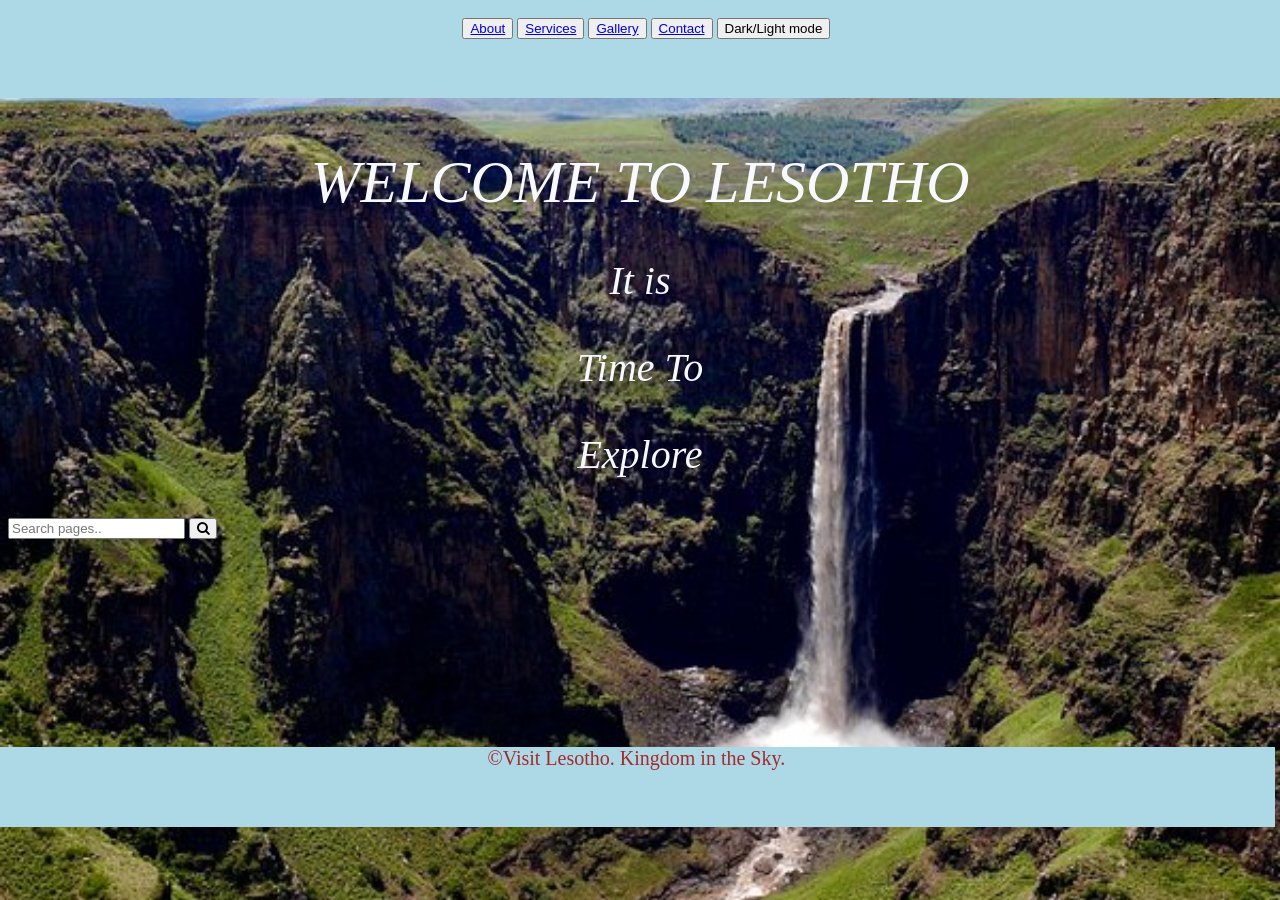
<file: index.html>
<!DOCTYPE html>
<html>
<head>
  <meta charset="utf-8">
	<meta name="viewport" content="width=device-width, initial-scale=1">
	<title></title>
	<link rel="stylesheet" href="https://cdnjs.cloudflare.com/ajax/libs/font-awesome/4.7.0/css/font-awesome.min.css">

	<style>

	body{
	background-image:url('cover.jpg');
	background-size: cover;
	background-position: center;
	background-repeat: no-repeat;
	height: 100vh;
	}
	
	p{
	font-size: 20px;
	}
	.nav-links{
    justify-content:space-between;
    text-align: right;
    background-color:lightblue;
    padding: 30px 48px; 
    width:95%; 
    margin-left: -10px;
    margin-top: -10px;
	}
	.header{
		font-size: 60px;
		text-align: center;
		font-style:italic;
		margin-top: 50px;
		color:ghostwhite ;
	}
	.paragraph{
		color: ghostwhite;
		text-align: center;
		font-style:italic;
	}
	.footer{
		background-color:lightblue;
		width:101%;
		height:80px;
		margin-top:208px;
    margin-left:-10px;
		text-align: center;
		color: brown;
  }
	.dark-mode{
	  background-color: black;
		color: white;
		margin-left:-100px ;
  }
  .previous{
    font-size: 15px;
    color: black;
  }
  .next{
  	font-size: 15px;
    color: black;
  }
  .nav-links{
	  background-color:lightblue;
		height: 50px;
		text-align: center;
		color: brown;
		margin-top: -20px;
	}

	</style>
</head>

<nav class="navbar">
	<div class="nav-links">
<button><a href="about.html">About</a></button>
<button><a href="services.html">Services</a></button>
<button><a href="gallery.html">Gallery</a></button>
<button><a href="contact.html">Contact</a></button>

<button onclick="myFunction()">Dark/Light mode</button>

</div>



</nav>

<header class="header"> WELCOME TO LESOTHO</header>

<body>

    <div class="paragraph">
      <p style="font-size:40px;"> It is</p>
      <p style="font-size:40px;"> Time To</p>   
      <p style="font-size:40px;">Explore</p>
    </div>

<div class="container">
  <div class="row">
    <div class="col-sm-4">
      <form class="form" id="pageSearchForm" autocomplete="off">
        <input type="text" id="pageSearchInput" placeholder="Search pages.." name="search">
        <button type="submit"><i class="fa fa-search"></i></button>
      </form>
      <div id="suggestions" class="list-group position-absolute"></div>
      <p id="noResults" style="display:none;">No pages found.</p>
    </div>
  </div>
</div>
<script>
	
function myFunction() {
     var element = document.body;
      element.classList.toggle("dark-mode");
      }

  document.addEventListener("DOMContentLoaded", function () {

  
  const pages = [
    { name: "Home", url: "home.html", keywords: "home start main welcome" },
    { name: "About", url: "about.html", keywords: "about us info history" },
    { name: "Gallery", url: "gallery.html", keywords: "gallery photos images pictures" },
    { name: "Services", url: "services.html", keywords: "services tours offers" },
    { name: "Contact", url: "contact.html", keywords: "contact email phone address" }
  ];

  const form = document.getElementById("pageSearchForm");
  const input = document.getElementById("pageSearchInput");
  const suggestions = document.getElementById("suggestions");
  const noResults = document.getElementById("noResults");

  input.addEventListener("input", function () {

    let searchText = input.value.toLowerCase().trim();

    suggestions.innerHTML = "";
    noResults.style.display = "none";

    for (let i = 0; i < pages.length; i++) {

      let pageText =
        (pages[i].name + " " + pages[i].keywords).toLowerCase();

     
      if (searchText !== "" && pageText.includes(searchText)) {

        let link = document.createElement("a");
        link.href = pages[i].url;
        link.className = "list-group-item list-group-item-action";
        link.textContent = pages[i].name;

        suggestions.appendChild(link);
      }
    }
  });

  form.addEventListener("submit", function (event) {

    event.preventDefault();

    let searchText = input.value.toLowerCase().trim();
    let pageFound = false;

    
    for (let i = 0; i < pages.length; i++) {

      let pageText =
        (pages[i].name + " " + pages[i].keywords).toLowerCase();

      if (pageText.includes(searchText)) {
        pageFound = true;

        window.location.href = pages[i].url;
        break;
      }
    }

    if (!pageFound) {
      suggestions.innerHTML = "";
      noResults.style.display = "block";
    }
  });

  document.addEventListener("click", function (event) {

    if (
      !form.contains(event.target) &&
      !suggestions.contains(event.target)
    ) {
      suggestions.innerHTML = "";
    }
  });

});
</script>
 
</body>

<footer class="footer">
	<p>©Visit Lesotho. Kingdom in the Sky.</p>
</footer>

</html>
</file>
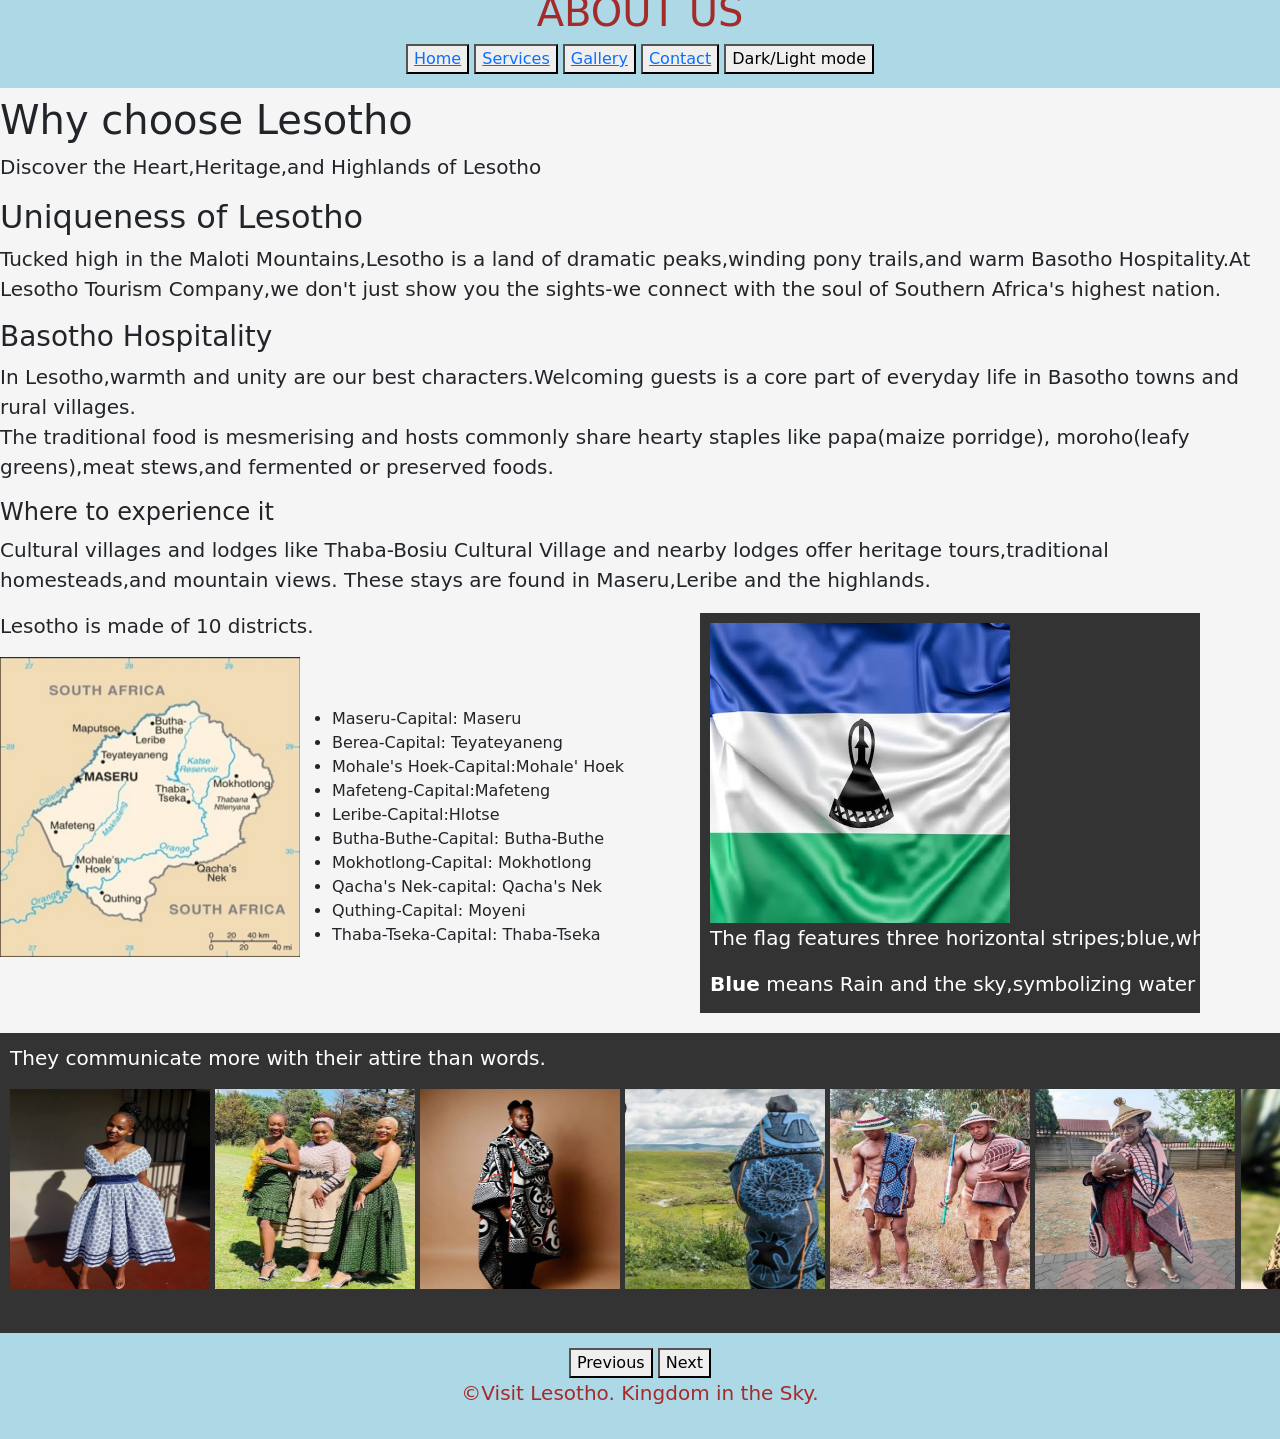
<file: about.html>
<!DOCTYPE html>
<html>
<head>
	<meta charset="utf-8">
	<meta name="viewport" content="width=device-width, initial-scale=1">
	<title></title>
	<link href="https://cdn.jsdelivr.net/npm/bootstrap@5.3.8/dist/css/bootstrap.min.css" rel="stylesheet">
  <script src="https://cdn.jsdelivr.net/npm/bootstrap@5.3.8/dist/js/bootstrap.bundle.min.js"></script>
  

<nav class="navbar">
	<div class="nav-links">
		<h1>ABOUT US</h1>

<button><a href="index.html">Home</a></button>
<button><a href="services.html">Services</a></button>
<button><a href="gallery.html">Gallery</a></button>
<button><a href="contact.html">Contact</a></button>

<button onclick="myFunction()">Dark/Light mode</button>

 </div>

</nav>

	<style>
		body{
			background-color:whitesmoke;
		}
		p{
			font-size: 20px;
		}
		.footer{
			background-color:lightblue;
		    width:100%;
			padding: 15px;
			text-align: center;
			color: brown;
		}
		.nav-links{
			background-color:lightblue;
			height: 100px;
			text-align: center;
			color: brown;
			margin-top: -20px;
			width: 100%;
		}
		.dark-mode{
			background-color: black;
			color: white;
		}
		.previous{
        	font-size: 15px;
        	color: black;
        }
        .next{
        	font-size: 15px;
        	color: black;
        }
        .unique{
        	max-height: 350px; 
            overflow-y: auto;
        }
        .list{
        	margin-left: 300px;
        	margin-top: -250px;
        }
        .scroll-container8{
		    background-color:#333;
            overflow: auto;
		    white-space: nowrap;
		    padding: 10px;
		    height:400px;
		    width:500px;
		    color: white;
		    margin-top: -350px;
		    margin-left: 700px;
		}
		.scroll-container9{
			background-color: #333;
            overflow: auto;
            white-space: nowrap;
            padding: 10px;
            margin-top: 20px;
            height: 300px;
            color: white;
		}
		@media(max-width:600px){
			
		}
		
	</style>

</head>
<body>
	<h1>Why choose Lesotho</h1>
	<div class="narrative">
	    <p>Discover the Heart,Heritage,and Highlands of Lesotho</p>
    </div>

    <div class="unique">
    	<h2>Uniqueness of Lesotho</h2>
    	<p>Tucked high in the Maloti Mountains,Lesotho is a land of dramatic peaks,winding pony trails,and warm Basotho Hospitality.At Lesotho Tourism Company,we don't just show you the sights-we connect with the soul of Southern Africa's highest nation. </p>
    </div>

    <div class="about">
    	<h3>Basotho Hospitality</h3>
    	<p>In Lesotho,warmth and unity are our best characters.Welcoming guests is a core part of everyday life in Basotho towns and rural villages.<br> The traditional food is mesmerising and hosts commonly share hearty staples like papa(maize porridge), moroho(leafy greens),meat stews,and fermented or preserved foods.</p>
    </div>

    <div class="experience">
    	<h4>Where to experience it</h4>
    	<p>Cultural villages and lodges like Thaba-Bosiu Cultural Village and nearby lodges offer heritage tours,traditional homesteads,and mountain views. These stays are found in Maseru,Leribe and the highlands.</p>

    </div>

    <div class="map">
    	<p>Lesotho is made of 10 districts.</p>
    	<img src="map.jpg" width="300px" height="300px">

    	<ul class="list">
    		<li>Maseru-Capital: Maseru</li>
    		<li>Berea-Capital: Teyateyaneng</li>
    		<li>Mohale's Hoek-Capital:Mohale' Hoek</li>
    		<li>Mafeteng-Capital:Mafeteng</li>
    		<li>Leribe-Capital:Hlotse</li>
    		<li>Butha-Buthe-Capital: Butha-Buthe</li>
    		<li>Mokhotlong-Capital: Mokhotlong</li>
    		<li>Qacha's Nek-capital: Qacha's Nek</li>
    		<li>Quthing-Capital: Moyeni</li>
    		<li>Thaba-Tseka-Capital: Thaba-Tseka</li>
    	</ul>
    	
    </div>

    <div class="scroll-container8">
    	<img src="flag.jpg" width="300px" height="300px">
    	<p>The flag features three horizontal stripes;blue,white and green with a black mokorotlo. They reflect the motto(Khotso,Pula,Nala)</p>
    	<p><strong>Blue</strong> means Rain and the sky,symbolizing water as vital to life</p>
    	<p><strong>White</strong> Represents peace,reflecting internal harmony and peaceful relations with neighboring South Africa.</p>
    	<p><strong>Green</strong> Represents prosperity,hope,and the fertility of the land.</p>
    	<p><strong>Black Mokorotlo</strong> Represents the Basotho people and Lesotho as a Black Nation</p>
    </div>

    <div class="scroll-container9">
    	<p>They communicate more with their attire than words.</p>
    	<img src="seshoeshoe.jpg" width="200px" height="200px">
    	<img src="seshoeshoe2.jpg" width="200px" height="200px">
    	<img src="kobo.jpg" width="200px" height="200px">
    	<img src="ngoetsi.jpg" width="200px" height="200px">
    	<img src="kobo2.jpg" width="200px" height="200px">
    	<img src="mokorotlo.jpg" width="200px" height="200px">
    	<img src="mokorotlo2.jpg" width="200px" height="200px">
    	
    </div>

      <script>
  const pages = [
    "home.html",
    "about.html",
    "gallery.html",
    "services.html",
    "contact.html"
  ];

  document.addEventListener("DOMContentLoaded", () => {
    const currentFile = window.location.pathname.split("/").pop() || "home.html";
    const currentIndex = pages.indexOf(currentFile);

    const prevBtn = document.getElementById("prevBtn");
    const nextBtn = document.getElementById("nextBtn");

    prevBtn.disabled = currentIndex <= 0;
    nextBtn.disabled = currentIndex === -1 || currentIndex >= pages.length - 1;

    prevBtn.addEventListener("click", () => {
      if (currentIndex > 0) {
        window.location.href = pages[currentIndex - 1];
      }
    });

    nextBtn.addEventListener("click", () => {
      if (currentIndex !== -1 && currentIndex < pages.length - 1) {
        window.location.href = pages[currentIndex + 1];
      }
    });
  });
  </script>

</body>


<footer class="footer">
	<button id="prevBtn" type="button">Previous</button>
  <button id="nextBtn" type="button">Next</button>

	<p>©Visit Lesotho. Kingdom in the Sky.</p>
</html>
</file>
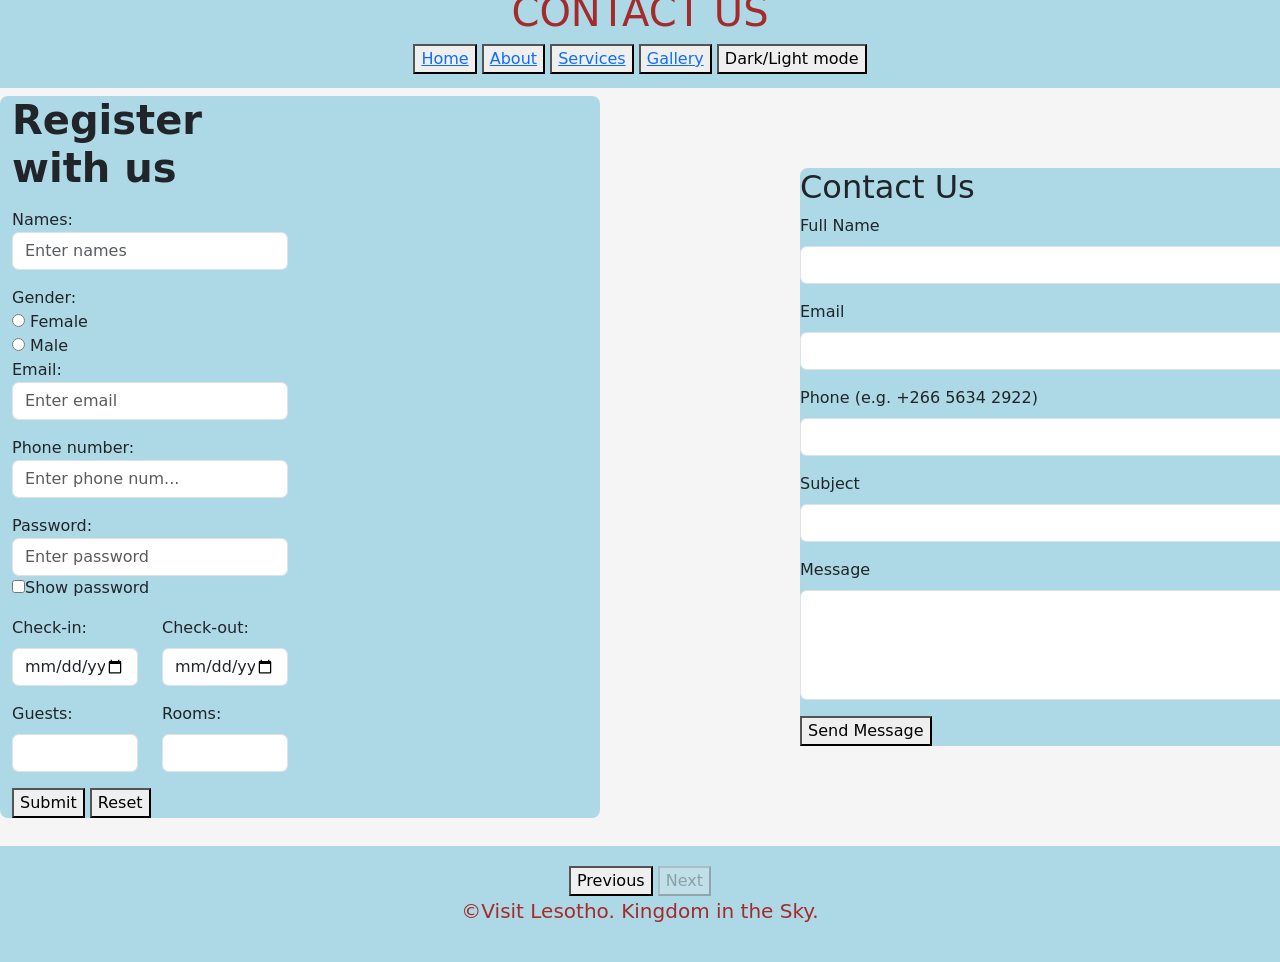
<file: contact.html>
<!DOCTYPE html>
<html>
<head>
  <meta charset="utf-8">
  <meta name="viewport" content="width=device-width, initial-scale=1">
  <link href="https://cdn.jsdelivr.net/npm/bootstrap@5.3.8/dist/css/bootstrap.min.css" rel="stylesheet">
  
  <script src="https://cdn.jsdelivr.net/npm/bootstrap@5.3.8/dist/js/bootstrap.bundle.min.js"></script>


   <nav class="navbar">
   	<div class="nav-links">
		<h1>CONTACT US</h1>

<button><a href="index.html">Home</a></button>
<button><a href="about.html">About</a></button>
<button><a href="services.html">Services</a></button>
<button><a href="gallery.html">Gallery</a></button>

<button onclick="myFunction()">Dark/Light mode</button>

</nav>

	<style>
		body{
			background-color: whitesmoke;
		}
		p{
			font-size: 20px;
		}
		.footer{
			background-color:lightblue;
		  width:100%;
			padding:20px;
			text-align: center;
			color: brown;
			margin-top: 100px;
		}
		.container{
			background-color: lightblue;
			margin-left: 0px;
			width: 600px;
			border-radius: 8px;
		}
		.dark-mode{
			background-color: black;
			color: white;
			
		}
		.previous{
        	font-size: 15px;
        	color: black;
     }
     .next{
        	font-size: 15px;
        	color: black;
     }
     .nav-links{
			background-color:lightblue;
			height: 100px;
			text-align: center;
			color: brown;
			margin-top: -20px;
			width: 100%;
		}
		.contactus{
			background-color: lightblue;
			margin-left: 700px;
			margin-top: -650px;
			width: 600px;
			border-radius: 8px;
		}
		.container2{
			margin-left:800px;
			background-color: lightblue;
			margin-top: -650px;
			width: 500px;
			border-radius: 8px;
		}
		@media(max-width:600px){
			.footer{
				width: 600px;
			}
			.nav-links{
				width:500px;
			}
		}
	</style>
</head>
<body>

<div class="container">
	<div class="row">
		<div class="col-sm-6">
			<h1 class="fw-bold mb-3">Register with us</h1>

            <div class="info">
	         <form action="/action_page.php">
    <div class="mb-3 mt-3">
      <label for="names">Names:</label>
      <input type="names" class="form-control" id="name" placeholder="Enter names" name="names">
    </div>

    <div >
    	<label for="gender">Gender:</label><br>
    	<input type="radio" id="female" name="gender" value="Female">
    	<label for="female">Female</label><br>
    	<input type="radio" id="male" name="gender" value="Male">
    	<label for="male"> Male</label><br>
    </div>

    <div class="mb-3 ">
      <label for="email">Email:</label>
      <input type="email" class="form-control" id="email" placeholder="Enter email" name="email">
    </div>
    <div class="mb-3">
      <label for="number">Phone number:</label>
      <input type="number" class="form-control" id="number" placeholder="Enter phone num..." name="number">
    </div>

    <div class="mb-3">
    	<label for="password">Password:</label>
    	<input type="password"  class="form-control" id="pswd" placeholder="Enter password"  value="">
    	<input type="checkbox" onclick="showPassword()">Show password
    </div>

    <div class="row">
  <div class="col-md-6 mb-3">
    <label class="form-label" for="checkin">Check-in:</label>
    <input class="form-control" id="checkin" type="date" required>
    <div class="invalid-feedback">Choose a valid check-in date.</div>
  </div>

  <div class="col-md-6 mb-3">
    <label class="form-label" for="checkout">Check-out:</label>
    <input class="form-control" id="checkout" type="date" required>
    <div class="invalid-feedback">Check-out must be after check-in.</div>
  </div>
</div>
   
   <div class="row">
  <div class="col-md-6 mb-3">
    <label class="form-label" for="guests">Guests:</label>
    <input class="form-control" id="guests" type="number" min="1" max="20" required>
    <div class="invalid-feedback">Between 1 and 20 guests.</div>
  </div>

  <div class="col-md-6 mb-3">
    <label class="form-label" for="rooms">Rooms:</label>
    <input class="form-control" id="rooms" type="number" min="1" max="10" required>
    <div class="invalid-feedback">Between 1 and 10 rooms.</div>
  </div>
</div>

    <button type="submit" class="button">Submit</button>
    <button type="reset" class="button">Reset</button>

           </form>

        </div>
      </div>
    </div>
</div>

<section>
<div class="container2">
<h2>Contact Us</h2>
   <form id="contactForm" >
   	<div class="mb-3">
   	<label class="form-label" for="name">Full Name</label>
   	<input class="form-control" id="name" name="name" type="text" required minlength="2" autocomplete="name">
   	<div class="invalid-feedback"></div>
   </div>

   <div class="mb-3">
   	<label class="form-label" for="email">Email</label>
   	<input class="form-control" id="email" name="email" type="email" required autocomplete="email">
   	<div class="invalid-feedback"></div>
   </div>

   <div class="mb-3">
   	<label class="form-label" for="phone">Phone (e.g. +266 5634 2922)</label>
   	<input class="form-control" id="phone" name="phone" type="tel" required >
   	<div class="invalid-feedback"></div>
   </div>

   	<div class="mb-3">
   		<label class="form-label" for="subject">Subject</label>
   		<input class="form-control" id="subject" name="subject" type="text" required >
   		<div class="invalid-feedback"></div>
   	</div>

   	<div class="mb-3">
   		<label class="form-label" for="message">Message</label>
   		<textarea class="form-control" id="message" name="message" rows="4" required minlength="10"></textarea>
   	<div class="invalid-feedback"></div>
   </div>

   	<button class="button" type="submit">Send Message</button>
   </form>
   <div id="contactMsg" class="mt-3" role="status"></div>

</div>
</section>

<script>
  const pages = [
    "home.html",
    "about.html",
    "gallery.html",
    "services.html",
    "contact.html"
  ];

  document.addEventListener("DOMContentLoaded", () => {
    const currentFile = window.location.pathname.split("/").pop() || "home.html";
    const currentIndex = pages.indexOf(currentFile);

    const prevBtn = document.getElementById("prevBtn");
    const nextBtn = document.getElementById("nextBtn");

    prevBtn.disabled = currentIndex <= 0;
    nextBtn.disabled = currentIndex === -1 || currentIndex >= pages.length - 1;

    prevBtn.addEventListener("click", () => {
      if (currentIndex > 0) {
        window.location.href = pages[currentIndex - 1];
      }
    });

    nextBtn.addEventListener("click", () => {
      if (currentIndex !== -1 && currentIndex < pages.length - 1) {
        window.location.href = pages[currentIndex + 1];
      }
    });
  });
	function myFunction() {
		var element = document.body;
		element.classList.toggle("dark-mode");
	}

	function showPassword(){
		var x = document.getElementById('pswd');

		if (x.type==="password"){
			x.type="text";
		}else{
			x.type="password"
		}
		
	}
</script>

</body>

<footer class="footer">
	<button id="prevBtn" type="button">Previous</button>
  <button id="nextBtn" type="button">Next</button>
	<p>©Visit Lesotho. Kingdom in the Sky.</p>


	
</html>
</file>
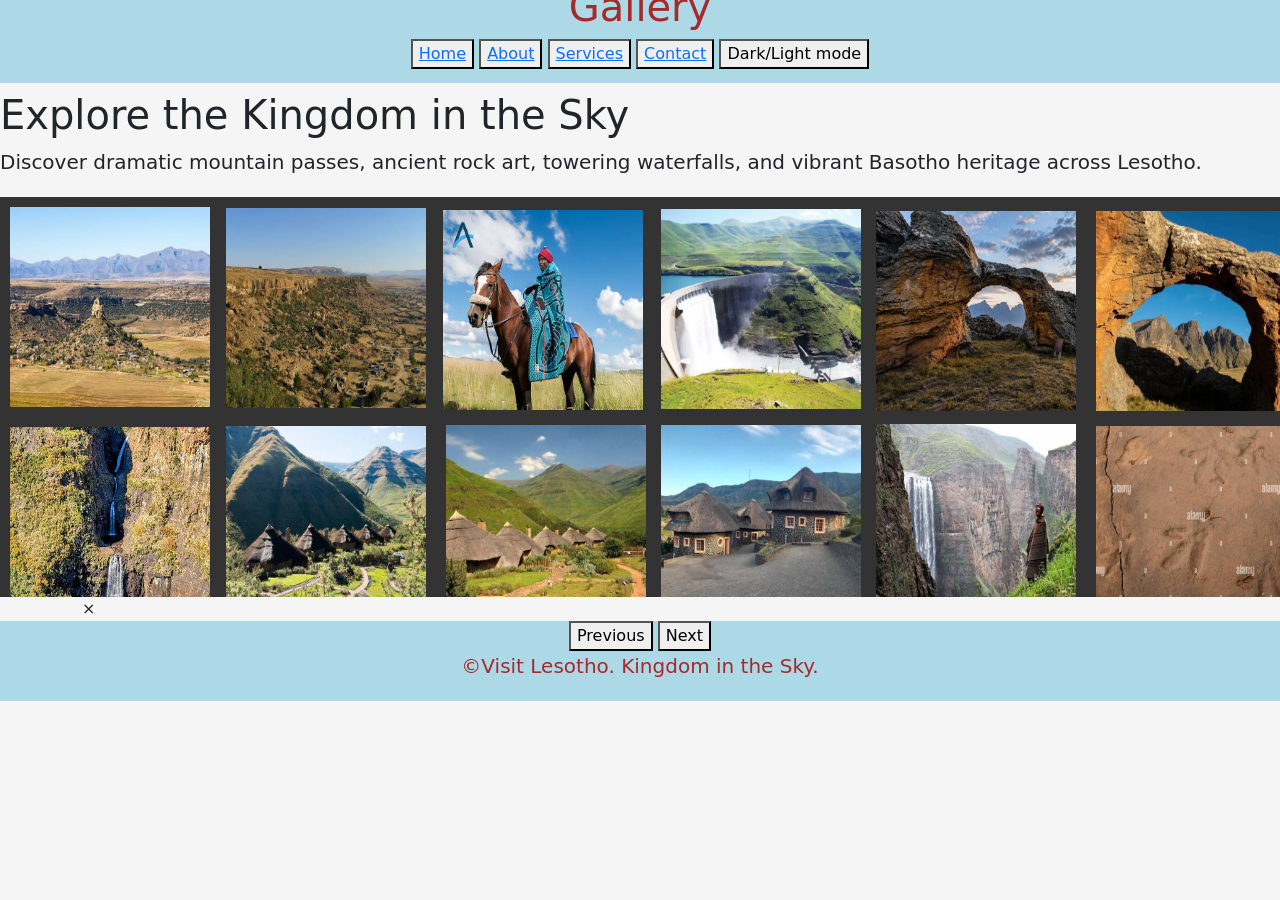
<file: gallery.html>
<!DOCTYPE html>
<html>
<head>
  <meta charset="utf-8">
  <meta name="viewport" content="width=device-width, initial-scale=1">
  <link href="https://cdn.jsdelivr.net/npm/bootstrap@5.3.8/dist/css/bootstrap.min.css" rel="stylesheet">
  <script src="https://cdn.jsdelivr.net/npm/bootstrap@5.3.8/dist/js/bootstrap.bundle.min.js"></script>
<nav class="navbar">

	<div class="nav-links">
		<h1>Gallery</h1>
<button><a href="index.html">Home</a></button>
<button><a href="about.html">About</a></button>
<button><a href="services.html">Services</a></button>
<button><a href="contact.html">Contact</a></button>
<button onclick="myFunction()">Dark/Light mode</button>

 </div>

</nav>

	<style>
		body{
			background-color:whitesmoke ;
		}
		p{
			font-size: 20px;
		}
		.nav-links{
			background-color:lightblue;
			height: 100px;
			text-align: center;
			color: brown;
			margin-top: -25px;
			width: 100%;

		}
		.previous{
        	font-size: 15px;
        	color: black;
    }
    .next{
        	font-size: 15px;
        	color: black;
    }
    .footer{
    	background-color:lightblue;
			width:100%;
			height:80px;
			text-align: center;
			color: brown;
    }
    .dark-mode{
			background-color: black;
			color: white;
		}
		.header{
			background-color:  #00209f;
			color:  #fff;
		}
		.scroll-container7{
			background-color: #333;
      overflow: auto;
      white-space: nowrap;
      padding: 10px;
      margin-top: 20px;
      height: 400px;
		}
		.two{
			margin-top: -215px;
			margin-left: 200px;
			padding:  16px;
		}
		.three{
			margin-top: -230px;
			margin-left: 417px;
			padding:16px
		}
		.four{
			margin-top: -233px;
			margin-left: 635px;
			padding:16px
		}
		.five{
			margin-top: -230px;
			margin-left: 850px;
			padding:16px
		}
		.six{
			margin-top: -232px;
			margin-left: 1070px;
			padding:16px
		}
		.eight{
			margin-top: -217px;
			margin-left: 200px;
			padding:16px
		}
		.nine{
			margin-top: -233px;
			margin-left: 420px;
			padding:16px
		}
		.ten{
			margin-top: -232px;
			margin-left: 635px;
			padding:16px
		}
		.eleven{
			margin-top: -233px;
			margin-left: 850px;
			padding:16px
		}
		.twelve{
			margin-top: -230px;
			margin-left: 1070px;
			padding:16px
		}
		.thirteen{
			margin-top: -447px;
			margin-left: 1290px;
			padding:16px
		}
		.fourteen{
			margin-top: -20px;
			margin-left: 1290px;
			padding:16px
		}
		.sixteen{
			margin-top: -217px;
			margin-left: 200px;
			padding:16px
		}
		.seventeen{
			margin-top: -230px;
			margin-left: 417px;
			padding:16px
		}
		.eighteen{
			margin-top: -232px;
			margin-left: 635px;
			padding:16px
		}
		.nineteen{
			margin-top: -230px;
			margin-left: 850px;
			padding:16px
		}
		.twenty{
			margin-top: -233px;
			margin-left: 1070px;
			padding:16px
		}
		.twenty-one{
			margin-top: -233px;
			margin-left: 1290px;
			padding:16px
		}
	

		
	</style>
		

</head>

<body>
	<header class="header2">
    <h1>Explore the Kingdom in the Sky</h1>
    <p>Discover dramatic mountain passes, ancient rock art, towering waterfalls, and vibrant Basotho heritage across Lesotho.</p>
  </header>


<div class="scroll-container7">
  <div class="one">
    <img src="1.jpg" width="200px" height="200px" alt="" onclick="imageSelection(this);">
  </div>

  <div class="two">
    <img src="2.jpg" width="200px" height="200px" alt="" onclick="imageSelection(this);">
  </div>

  <div class="three">
    <img src="3.jpg" width="200px" height="200px" alt="" onclick="imageSelection(this);">
  </div>

  <div class="four">
    <img src="4.jpg" width="200px" height="200px" alt="" onclick="imageSelection(this);">
  </div>

  <div class="five">
    <img src="5.jpg" width="200px" height="200px" alt="" onclick="imageSelection(this);">
  </div>

  <div class="six">
    <img src="6.jpg" width="200px" height="200px" alt="" onclick="imageSelection(this);">
  </div>

   <div class="seven">
    <img src="7.jpg" width="200px" height="200px" alt="" onclick="imageSelection(this);">
  </div>

   <div class="eight">
    <img src="8.jpg" width="200px" height="200px" alt="" onclick="imageSelection(this);">
  </div>

 <div class="nine">
    <img src="9.jpg" width="200px" height="200px" alt="" onclick="imageSelection(this);">
  </div>


 <div class="ten">
    <img src="10.jpg" width="200px" height="200px" alt="" onclick="imageSelection(this);">
  </div>

 <div class="eleven">
    <img src="11.jpg" width="200px" height="200px" alt="" onclick="imageSelection(this);">
  </div>

 <div class="twelve">
    <img src="12.jpg" width="200px" height="200px" alt="" onclick="imageSelection(this);">
  </div>

 <div class="thirteen">
    <img src="13.jpg" width="200px" height="200px" alt="" onclick="imageSelection(this);">
  </div>

 <div class="fourteen">
    <img src="14.jpg" width="200px" height="200px" alt="" onclick="imageSelection(this);">
  </div>

 <div class="fifteen">
    <img src="15.jpg" width="200px" height="200px" alt="" onclick="imageSelection(this);">
  </div>

 <div class="sixteen">
    <img src="16.jpg" width="200px" height="200px" alt="" onclick="imageSelection(this);">
  </div>

 <div class="seventeen">
    <img src="17.jpg" width="200px" height="200px" alt="" onclick="imageSelection(this);">
  </div>

 <div class="eighteen">
    <img src="18.jpg" width="200px" height="200px" alt="" onclick="imageSelection(this);">
  </div>

 <div class="nineteen">
    <img src="19.jpg" width="200px" height="200px" alt="" onclick="imageSelection(this);">
  </div>

 <div class="twenty">
    <img src="20.jpg" width="200px" height="200px" alt="" onclick="imageSelection(this);">
  </div>

 <div class="twenty-one">
    <img src="21.jpg" width="200px" height="200px" alt="" onclick="imageSelection(this);">
  </div>
  
</div>

<div class="container">
 
  <span onclick="this.parentElement.style.display='none'" class="closebtn">&times;</span>

  
  <img id="expandedImg" style="width:90%; " >

  <div id="imgtext"></div>
</div>

</body>
<script>
  const pages = [
    "home.html",
    "about.html",
    "gallery.html",
    "services.html",
    "contact.html"
  ];

  document.addEventListener("DOMContentLoaded", () => {
    const currentFile = window.location.pathname.split("/").pop() || "home.html";
    const currentIndex = pages.indexOf(currentFile);

    const prevBtn = document.getElementById("prevBtn");
    const nextBtn = document.getElementById("nextBtn");

    prevBtn.disabled = currentIndex <= 0;
    nextBtn.disabled = currentIndex === -1 || currentIndex >= pages.length - 1;

    prevBtn.addEventListener("click", () => {
      if (currentIndex > 0) {
        window.location.href = pages[currentIndex - 1];
      }
    });

    nextBtn.addEventListener("click", () => {
      if (currentIndex !== -1 && currentIndex < pages.length - 1) {
        window.location.href = pages[currentIndex + 1];
      }
    });
  });
  
	function imageSelection(imgs) {
 
  var expandImg = document.getElementById("expandedImg");
 
  var imgText = document.getElementById("imgtext");
  
  expandImg.src = imgs.src;
   
  imgText.innerHTML = imgs.alt;
 
  expandImg.parentElement.style.display = "block";
}
	
	function myFunction() {
		var element = document.body;
		element.classList.toggle("dark-mode");
	}
</script>

<footer class="footer">
<button id="prevBtn" type="button">Previous</button>
  <button id="nextBtn" type="button">Next</button>
        <p>©Visit Lesotho. Kingdom in the Sky.</p>
 </footer>       
</html>
</file>
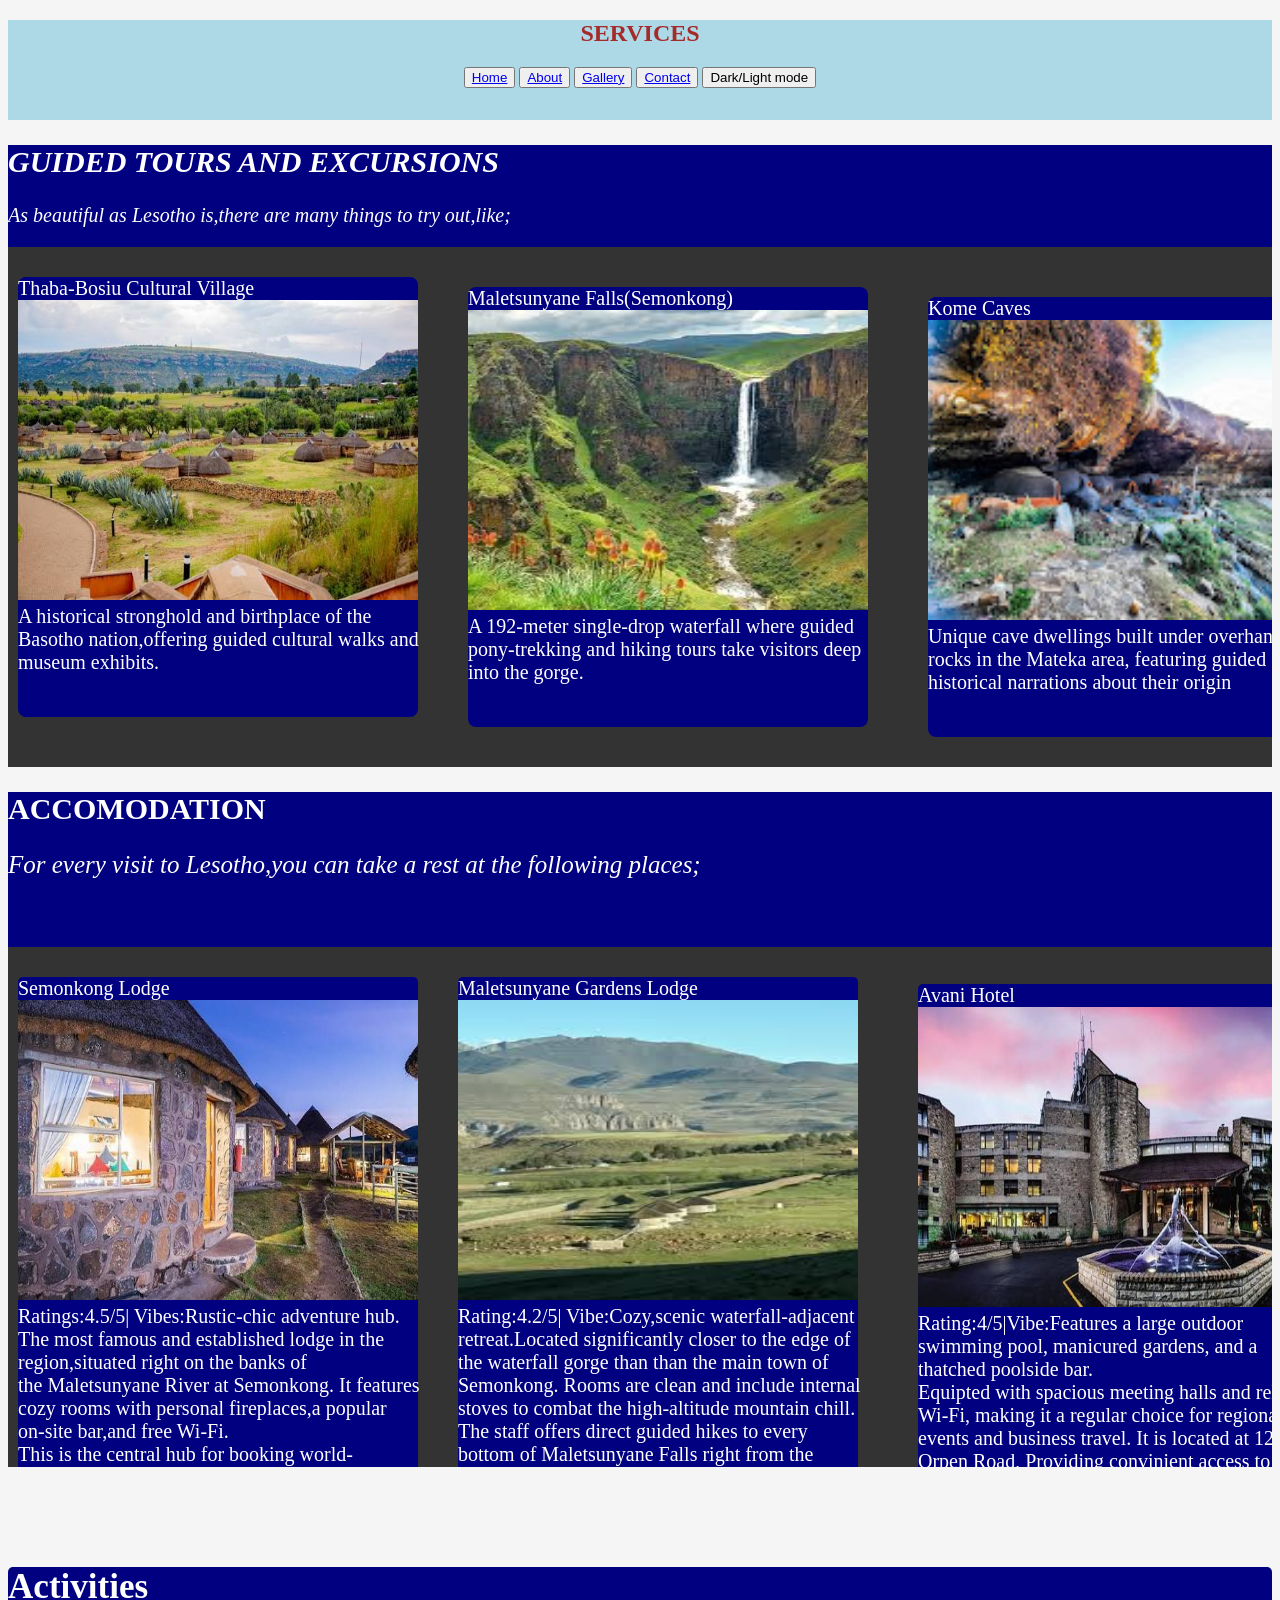
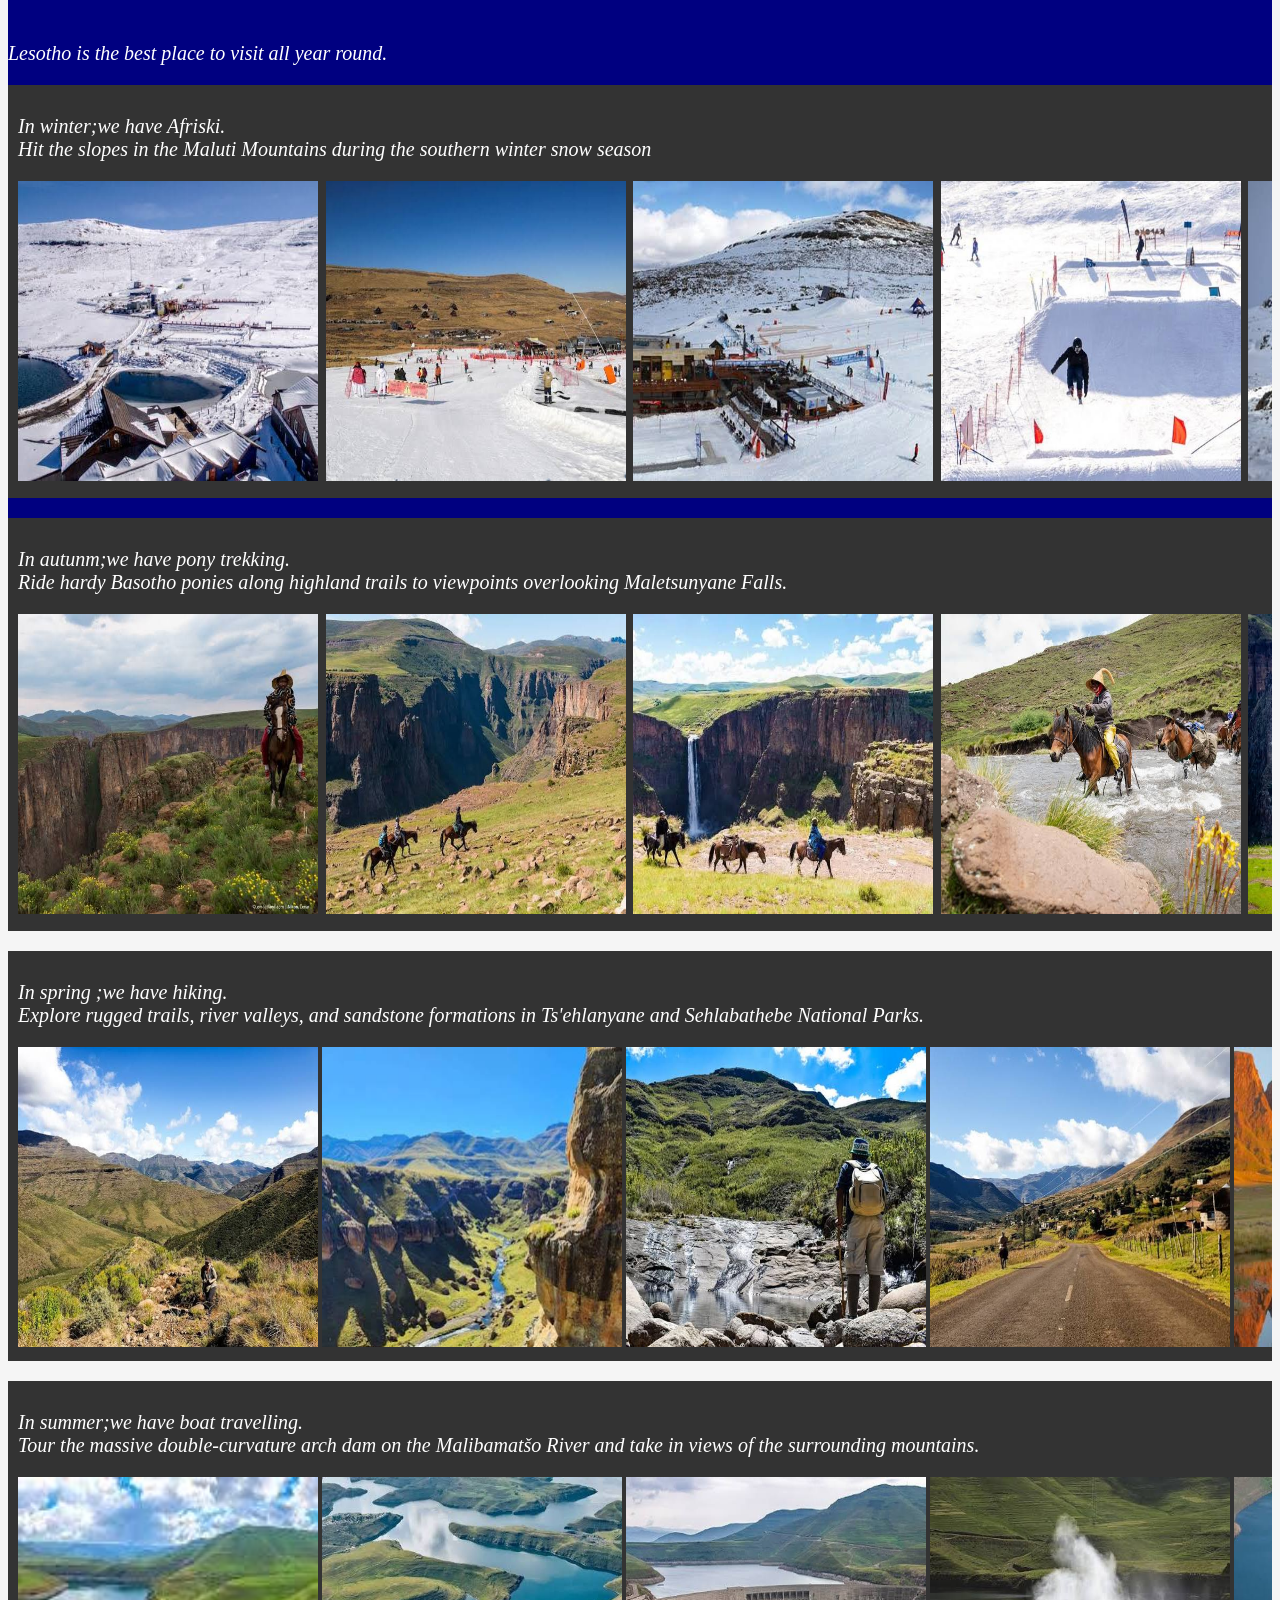
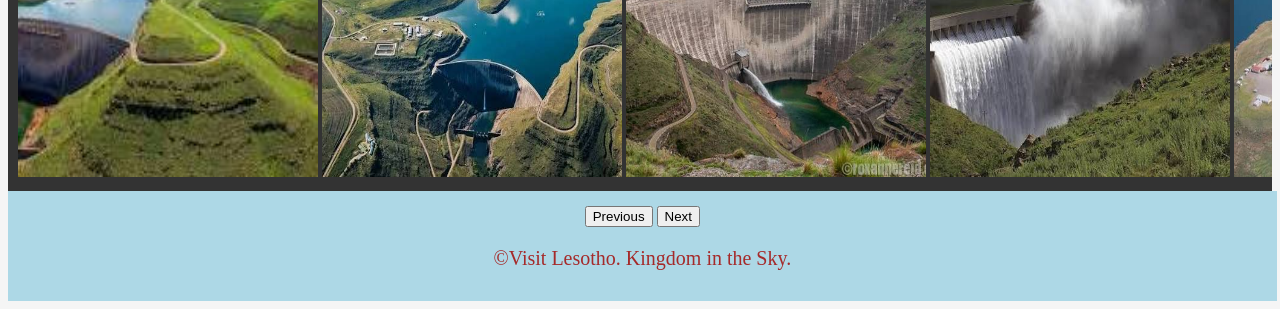
<file: services.html>
<!DOCTYPE html>
<html>
<head>
	<meta charset="utf-8">
	<meta name="viewport" content="width=device-width, initial-scale=1">
	<title></title>

<nav class="navbar">
	<div class="nav-links">

		<h1>SERVICES</h1>

<button><a href="index.html">Home</a></button>
<button><a href="about.html">About</a></button>
<button><a href="gallery.html">Gallery</a></button>
<button><a href="contact.html">Contact</a></button>

<button onclick="myFunction()">Dark/Light mode</button>


 </div>

</nav>

	<style>
		body{
			background-color:whitesmoke;
		}
		p{
			font-size: 20px;
		}
		.dark-mode{
			background-color: black;
			color: white;
		}
		.nav-links{
			background-color:lightblue;
			height: 100px;
			text-align: center;
			color: brown;

		}
		.p1{
			background-color: navy;
			width: 400px;
			color: white;
            border-radius: 8px;


		}
		.p2{
			background-color: navy;
			width: 400px;
			color: white;
			margin-left: 450px;
			margin-top: -450px;
            border-radius: 8px;
		}
		.p3{
			background-color: navy;
			width: 400px;
			color: white;
			margin-top: -450px;
			margin-left: 910px;
            border-radius: 8px;
		}
		.p4{
			background-color: navy;
			width: 400px;
			color: white;
            border-radius: 5px;
            height: 550px;
		}
		.p5{
			background-color: navy;
			width: 400px;
			color: white;
			margin-top: -570px;
			margin-left: 440px;
            border-radius: 5px;
           
		}
		.p6{
			font-style:italic;
			font-size: 25px;
			
		}
		.p7{
			font-size: 20px;
			background-color: navy;
			color: white;
		}
		.p8{
			background-color: navy;
			width: 400px;
			color: white;
			margin-top: -525px;
			margin-left: 900px;
            border-radius: 5px;
		}
		.p9{
			font-style:italic;
			font-size: 30px;
			margin-top: 100px;
			background-color: navy;
			border-radius: 5px;
			color: white;

		}
		.p10{
			font-size: 20px;
			background-color: navy;
			color: white;
		}
		.footer{
			padding: 15px;
			text-align: center;
			color: brown;
		}
		.table{
			border-collapse: collapse;
			border-spacing: 0;
			width: 50%;
			border: 1px solid #ddd;
			text-align: left;
			padding: 20px;
			background-color: #f2f2f2;
			font-size: 20px;
		}
		.previous{
     	font-size: 15px;
	   	color: black;
    }
    .next{
      font-size: 15px;
     	color: black;
    }
    .scroll-container {
      background-color: #333;
      overflow: auto;
      white-space: nowrap;
      padding: 10px;
    }
    .scroll-container2 {
      background-color: #333;
      overflow: auto;
      white-space: nowrap;
      padding: 10px;
      margin-top: 20px;
    }
    .scroll-container3 {
      background-color: #333;
      overflow: auto;
      white-space: nowrap;
      padding: 10px;
      margin-top: 20px;
      color: white;
    }
    .scroll-container4 {
      background-color: #333;
      overflow: auto;
         white-space: nowrap;
         padding: 10px;
         margin-top: 20px;
         color: white;
        }
        .scroll-container5 {
         background-color: #333;
         overflow: auto;
         white-space: nowrap;
         padding: 10px;
         margin-top: 20px;
         color: white;
          height: 500px; 
        }
        .scroll-container6 {
         background-color: #333;
         overflow: auto;
         white-space: nowrap;
         padding: 10px;
         margin-top: 20px;
         color: white;
          height: 500px; 
        }
        .footer{
        	background-color:lightblue;
			width:98%;
			height:80px;
			text-align: center;
			color: brown;
        }
        


	</style>

</head>
<body>


<div class="p7">
	<h2 style="font-style:italic;">GUIDED TOURS AND EXCURSIONS</h2>
<p style="font-style:italic;">As beautiful as Lesotho is,there are many things to try out,like;</p>


<div class="scroll-container6"> 
<div class="container">
<div class="p1">
<p>Thaba-Bosiu Cultural Village<br><img src="calturalvillage.jpg" width="400px" height="300px"><br>A historical stronghold and birthplace of the<br> Basotho nation,offering guided cultural walks and<br> museum exhibits.</p><br>
</div>
</div>

<div class="p2">
<p>Maletsunyane Falls(Semonkong)<br><img src="maletsunyane.jpg" width="400px" height="300px"><br>A 192-meter single-drop waterfall where guided <br>pony-trekking and hiking tours take visitors deep<br> into the gorge.</p><br>
</div>

<div class="p3">
<p>Kome Caves<br>
<img src="komecaves.jpg" width="400px" height="300px"><br>Unique cave dwellings built under overhanging <br>rocks in the Mateka area, featuring guided<br> historical narrations about their origin</p><br>
</div>
</div>
</div>

<div class="p10">
<h2>ACCOMODATION</h2>
<p class="p6">For every visit to Lesotho,you can take a rest at the following places;</p><br>
    	

<div class="scroll-container5">  	
<div class="p4">
	<p>Semonkong Lodge<br><img src="lodge.jpg" width="400px" height="300px"><br>Ratings:4.5/5| Vibes:Rustic-chic adventure hub.<br>The most famous and established lodge in the <br>region,situated right on the banks of <br>the Maletsunyane River at Semonkong. It features<br> cozy rooms with personal fireplaces,a popular <br>on-site bar,and free Wi-Fi.<br> This is the central hub for booking world-<br>record abseiling,guided pony-trekking tours,<br>and hikes down into the waterfall gorge.</p><br>
</div>

<div class="p5">
<p>Maletsunyane Gardens Lodge<br><img src="gardens.jpg" width="400px" height="300px"><br>Rating:4.2/5| Vibe:Cozy,scenic waterfall-adjacent<br> retreat.Located significantly closer to the edge of <br>the waterfall gorge than than the main town of <br>Semonkong. Rooms are clean and include internal <br>stoves to combat the high-altitude mountain chill. <br>The staff offers direct guided hikes to every<br> bottom of Maletsunyane Falls right from the <br>property.</p>
</div>

<div class="p8">
	<p>Avani Hotel<br><img src="avani2.jpg" width="400px" height="300px"><br>Rating:4/5|Vibe:Features a large outdoor <br>swimming pool, manicured gardens, and a <br>thatched poolside bar.<br> Equipted with spacious meeting halls and reliable<br> Wi-Fi, making it a regular choice for regional<br> events and business travel. It is located at 12 <br>Orpen Road, Providing convinient access to <br>downtown Maseru and the border post.</p>
</div>

</div>
</div>

<div class="p9">

    <h3 style="font-style:normal;">Activities</h3>
    <p>Lesotho is the best place to visit all year round.</p>

    <div class="scroll-container">
    	<p>In winter;we have Afriski.<br>Hit the slopes in the Maluti Mountains during the southern winter snow season</p>
  <img src="snow.jpg"  width="300px" height="300px">
  <img src="snow2.jpg"  width="300px" height="300px">
  <img src="snow3.jpg"  width="300px" height="300px">
  <img src="snow4.jpg" width="300px" height="300px">
  <img src="snow5.jpg" width="300px" height="300px">
</div>

<div class="scroll-container2">
    	<p>In autunm;we have pony trekking.<br>Ride hardy Basotho ponies along highland trails to viewpoints overlooking Maletsunyane Falls.</p>
  <img src="pony4.jpg"  width="300px" height="300px">
  <img src="pony.jpg"  width="300px" height="300px">
  <img src="pony2.jpg"  width="300px" height="300px">
  <img src="pony3.jpg" width="300px" height="300px">
  <img src="pony5.jpg" width="300px" height="300px">
</div>

</div>

<div class="scroll-container3">
    	<p style="font-style: italic">In spring ;we have hiking.<br>Explore rugged trails, river valleys, and sandstone formations in Ts'ehlanyane and Sehlabathebe National Parks.</p>
  <img src="ascending.jpg"  width="300px" height="300px">
  <img src="ascending2.jpg"  width="300px" height="300px">
  <img src="ascebding3.jpg"  width="300px" height="300px">
  <img src="hiking4.jpg" width="300px" height="300px">
  <img src="hiking5.jpg" width="300px" height="300px">
</div>

</div>

<div class="scroll-container4">
    	<p style="font-style:italic;">In summer;we have boat travelling.<br>Tour the massive double-curvature arch dam on the Malibamatšo River and take in views of the surrounding mountains.</p>
  <img src="boat.jpg"  width="300px" height="300px">
  <img src="boat2.jpg"  width="300px" height="300px">
  <img src="boat3.jpg"  width="300px" height="300px">
  <img src="boat4.jpg" width="300px" height="300px">
  <img src="boat5.jpg" width="300px" height="300px">
</div>

</div>
<script>
  const pages = [
    "home.html",
    "about.html",
    "gallery.html",
    "services.html",
    "contact.html"
  ];

  document.addEventListener("DOMContentLoaded", () => {
    const currentFile = window.location.pathname.split("/").pop() || "home.html";
    const currentIndex = pages.indexOf(currentFile);

    const prevBtn = document.getElementById("prevBtn");
    const nextBtn = document.getElementById("nextBtn");

    prevBtn.disabled = currentIndex <= 0;
    nextBtn.disabled = currentIndex === -1 || currentIndex >= pages.length - 1;

    prevBtn.addEventListener("click", () => {
      if (currentIndex > 0) {
        window.location.href = pages[currentIndex - 1];
      }
    });

    nextBtn.addEventListener("click", () => {
      if (currentIndex !== -1 && currentIndex < pages.length - 1) {
        window.location.href = pages[currentIndex + 1];
      }
    });
  });

	function myFunction() {
		var element = document.body;
		element.classList.toggle("dark-mode");
	}
</script>


</body>

<footer class="footer">
	<button id="prevBtn" class="btn btn-primary">Previous</button>
  <button id="nextBtn" class="btn btn-primary">Next</button>
	<p>©Visit Lesotho. Kingdom in the Sky.</p>

</html>
</file>
